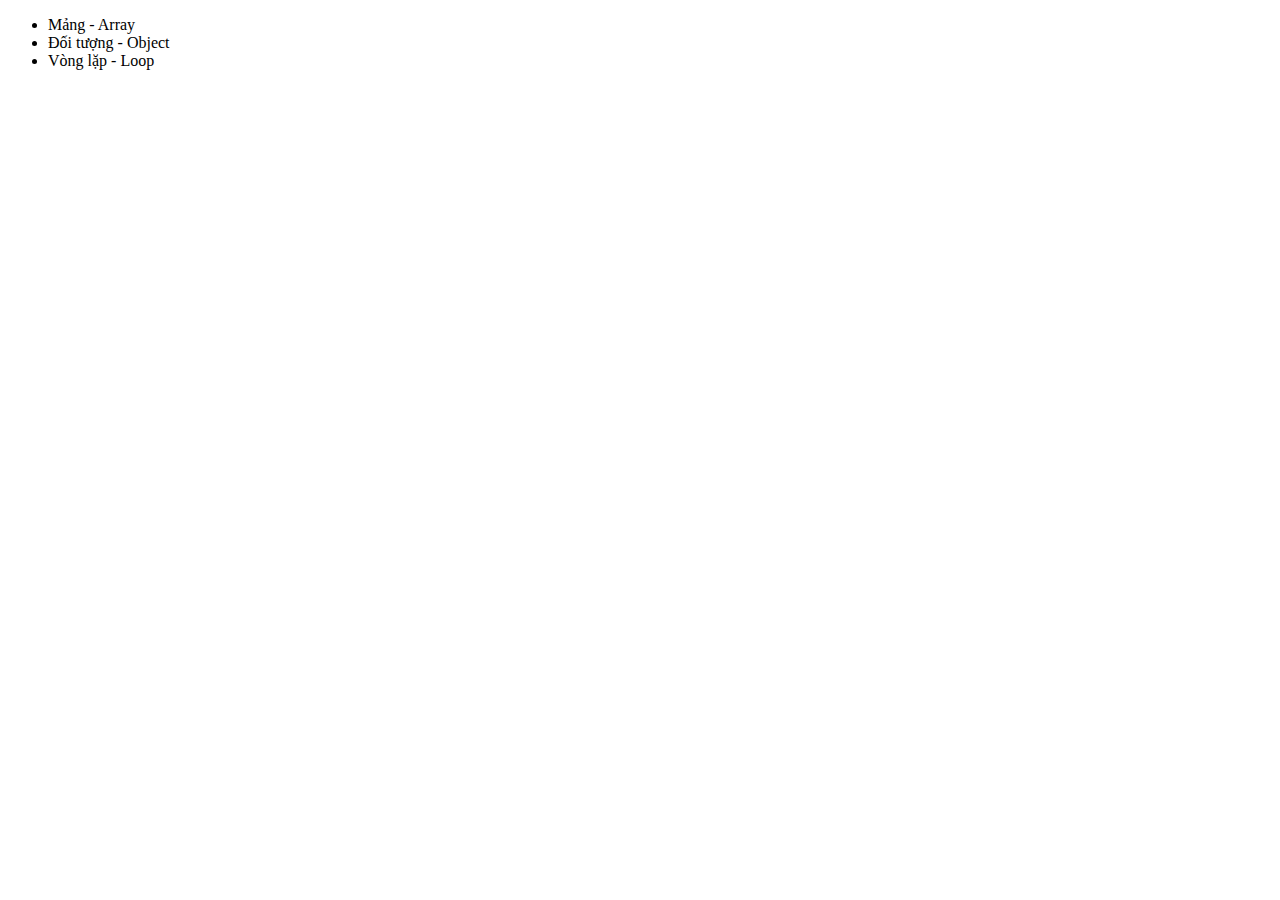
<file: buoi_2/index.html>
<!DOCTYPE html>
<html lang="en">
<head>
    <meta charset="UTF-8">
    <meta name="viewport" content="width=device-width, initial-scale=1.0">
    <title>Buổi 2</title>
</head>
<body>
    
    <ul>
        <li>Mảng - Array</li>
        <li>Đối tượng - Object</li>
        <li>Vòng lặp - Loop</li>
    </ul>

    <script src="./app.js"></script>
</body>
</html>
</file>
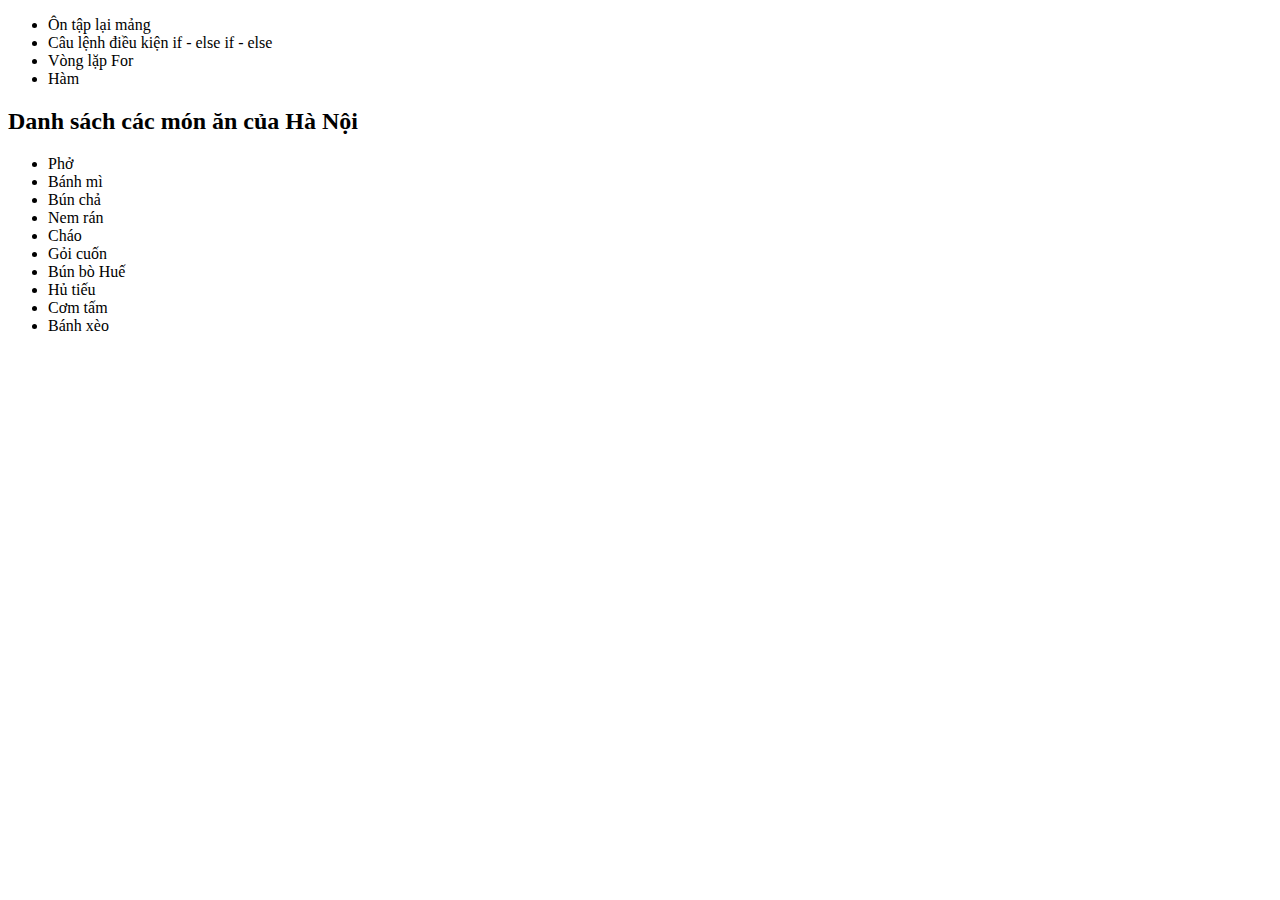
<file: buoi_3/index.html>
<!DOCTYPE html>
<html lang="en">
<head>
    <meta charset="UTF-8">
    <meta name="viewport" content="width=device-width, initial-scale=1.0">
    <title>Buổi 3</title>
</head>
<body>
    
    <ul>
        <li>Ôn tập lại mảng</li>
        <li>Câu lệnh điều kiện if - else if - else</li>
        <li>Vòng lặp For</li>
        <li>Hàm</li>
    </ul>

    <h2>Danh sách các món ăn của Hà Nội</h2>
    <ul class="food-list">
    </ul>


    <script src="./app.js"></script>
</body>
</html>
</file>
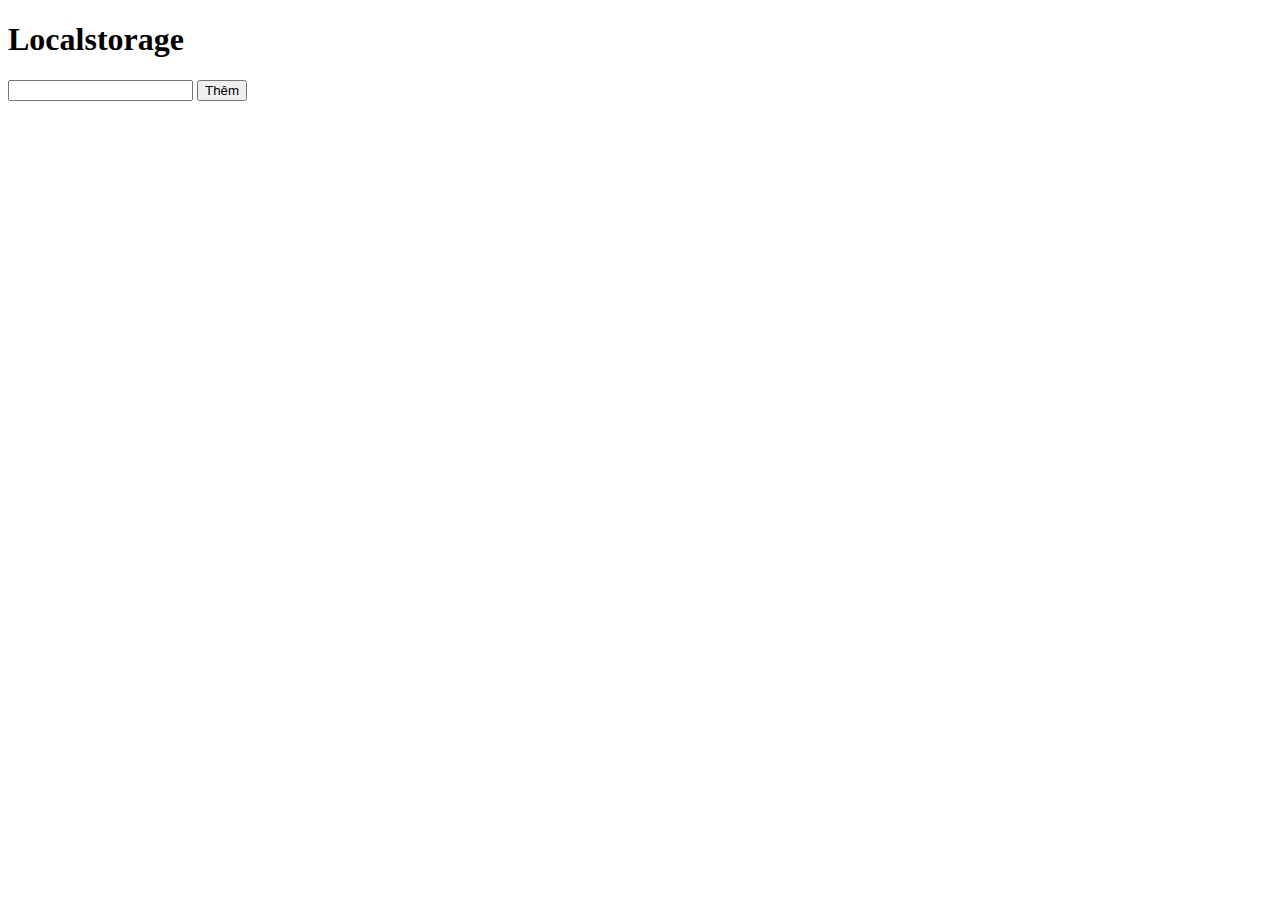
<file: buoi_4/index.html>
<!DOCTYPE html>
<html lang="en">
<head>
    <meta charset="UTF-8">
    <meta name="viewport" content="width=device-width, initial-scale=1.0">
    <title>Document</title>
</head>
<body>

    <h1>Localstorage</h1>

    <form>
        <input type="text" class="inputTodo">
        <button class="btn-add">Thêm</button>
    </form>

    <ul class="todo-list">
        
    </ul>

    
    <script src="./index.js"></script>
</body>
</html>
</file>
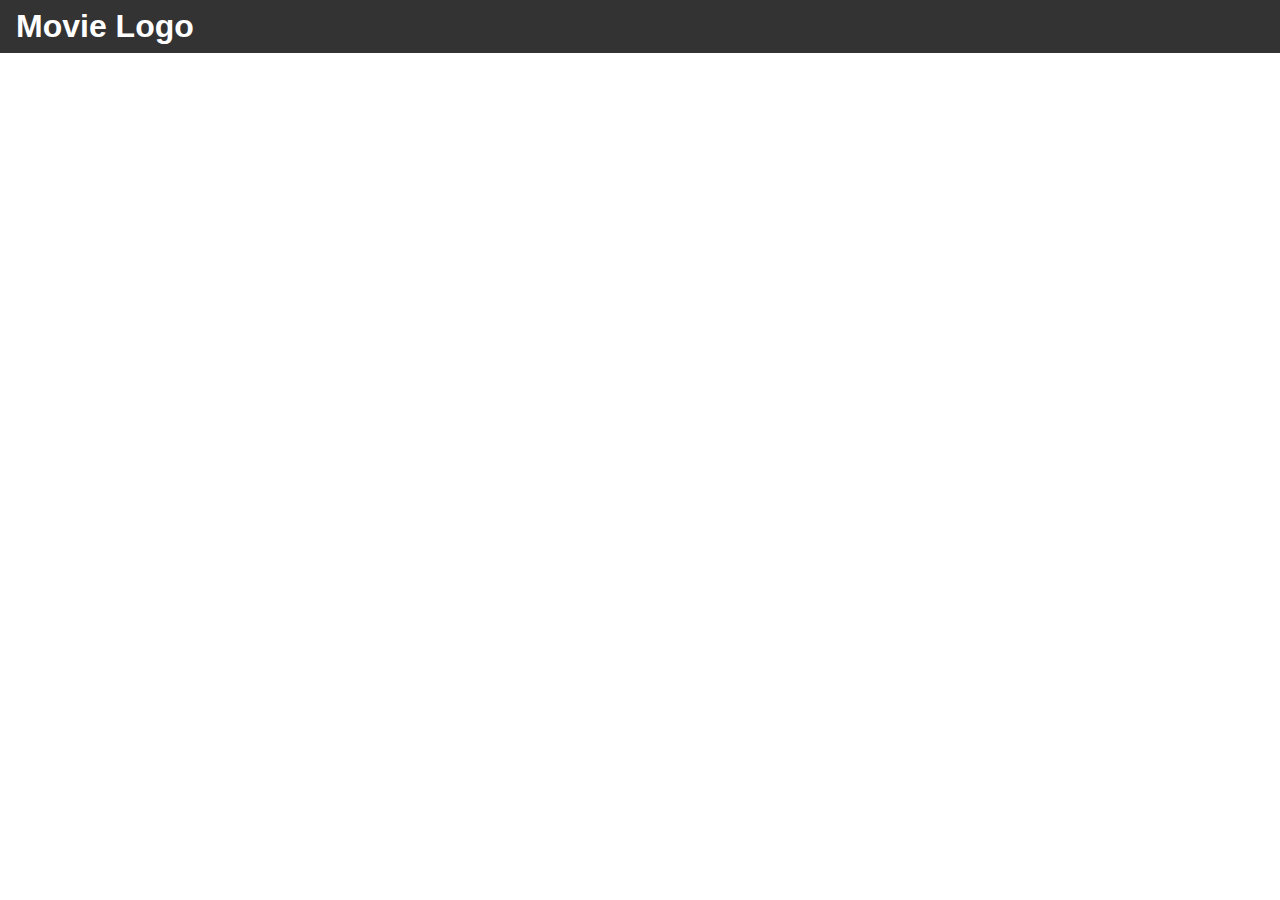
<file: buoi_6/index.html>
<!DOCTYPE html>
<html lang="en">
<head>
    <meta charset="UTF-8">
    <meta name="viewport" content="width=device-width, initial-scale=1.0">
    <title>B6</title>
    <link rel="stylesheet" href="./style.css">
</head>
<body>

    <!-- <ul>
        <li>Lập trình bất đồng bộ</li>
        <li>API (Call API để lấy data)</li>
    </ul> -->
    
    <!-- Header -->
    <header>
        <div class="logo">
            <h1>Movie Logo</h1>
        </div>
    </header>

    <!-- Banner -->
    <div class="banner">

    </div>

    <!-- Movie list -->
    <div class="movie-list"></div>

    <script src="./index.js"></script>
</body>
</html>
</file>
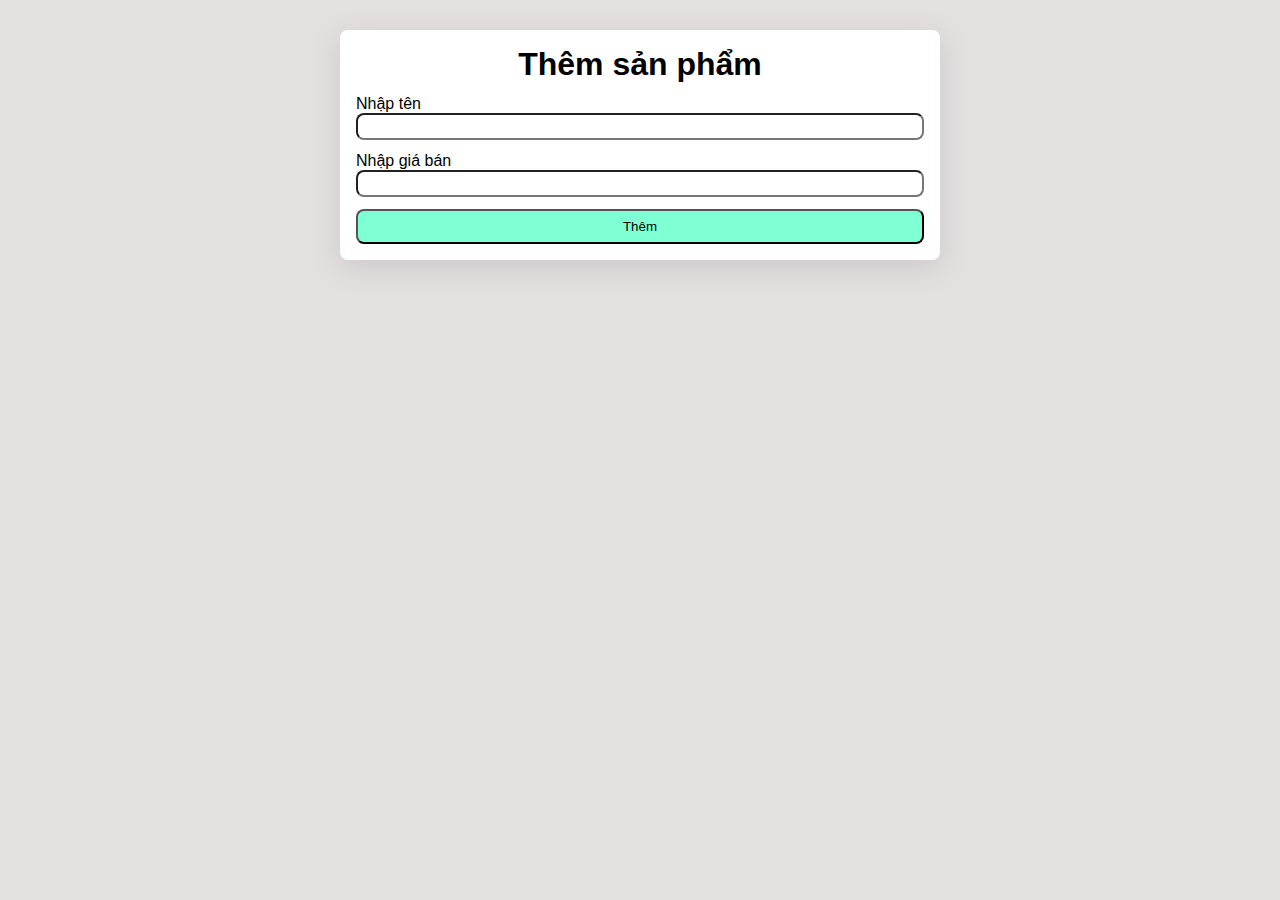
<file: buoi_9-CP2/index.html>
<!DOCTYPE html>
<html lang="en">
<head>
    <meta charset="UTF-8">
    <meta name="viewport" content="width=device-width, initial-scale=1.0">
    <title>Document</title>
    <link rel="stylesheet" href="./style.css">
</head>
<body>
    <div class="container">
        <div class="form-wrapper">
            <form action="" class="product-form">
                <h1>Thêm sản phẩm</h1>
                <div class="form-group">
                    <label for="">Nhập tên</label>
                    <input type="text" class="name">
                </div>
                <div class="form-group">
                    <label for="">Nhập giá bán</label>
                    <input type="number" class="price">
                </div>
                <div class="form-group">
                    <button type="submit">Thêm</button>
                </div>
            </form>
        </div>

        <div class="product-container">

        </div>
    </div>

    <script src="./app.js"></script>
</body>
</html>
</file>
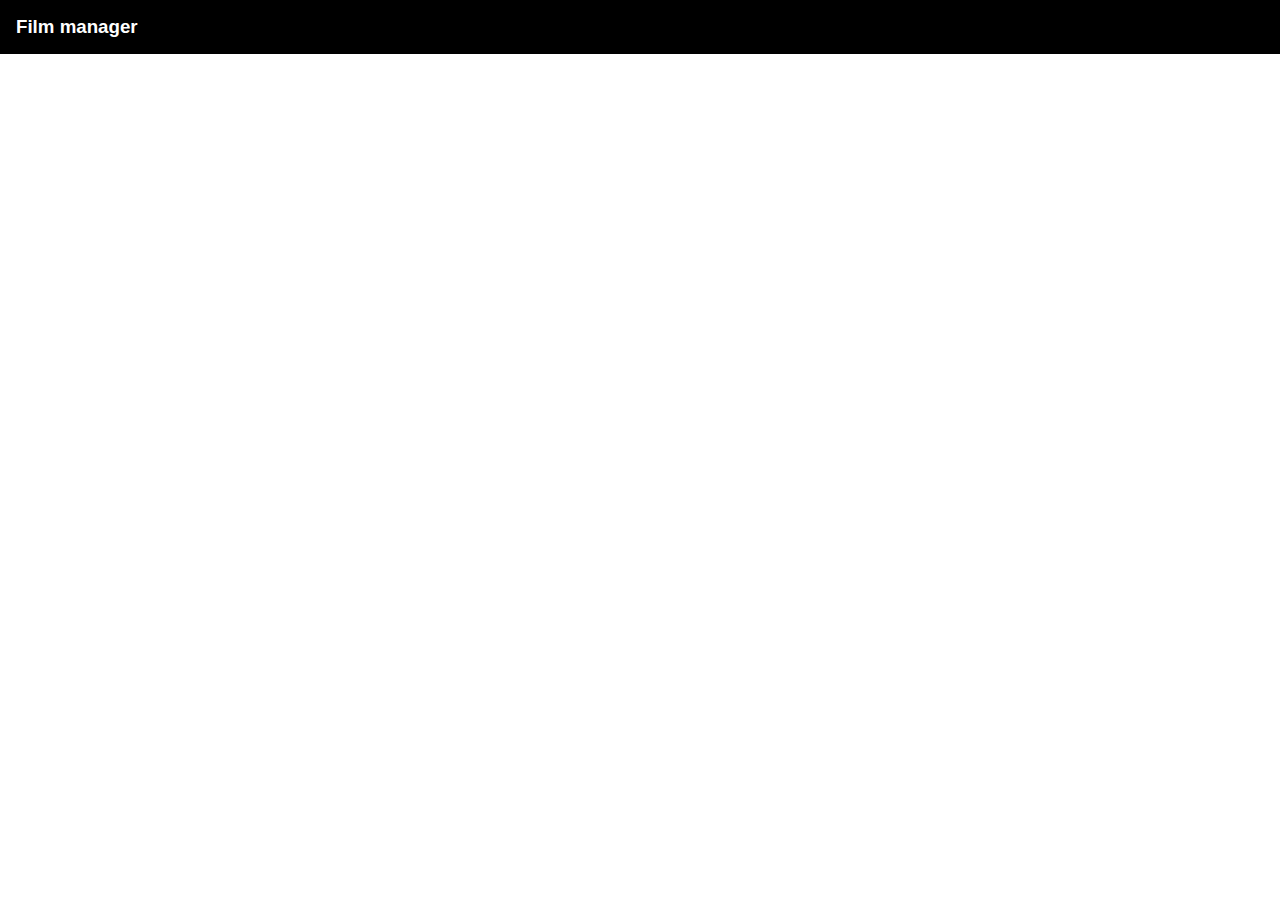
<file: Film_Mangager/index.html>
<!DOCTYPE html>
<html lang="en">
<head>
    <meta charset="UTF-8">
    <meta name="viewport" content="width=device-width, initial-scale=1.0">
    <title>Document</title>
    <link rel="stylesheet" href="./style.css">
</head>
<body>
    
    <header>
        <div class="logo"><h3>Film manager</h3></div>
    </header>

    <!-- Nơi để chứa danh sách phim -->
    <div class="film-container">
        
    </div>

    <script src="./index.js"></script>
</body>
</html>
</file>
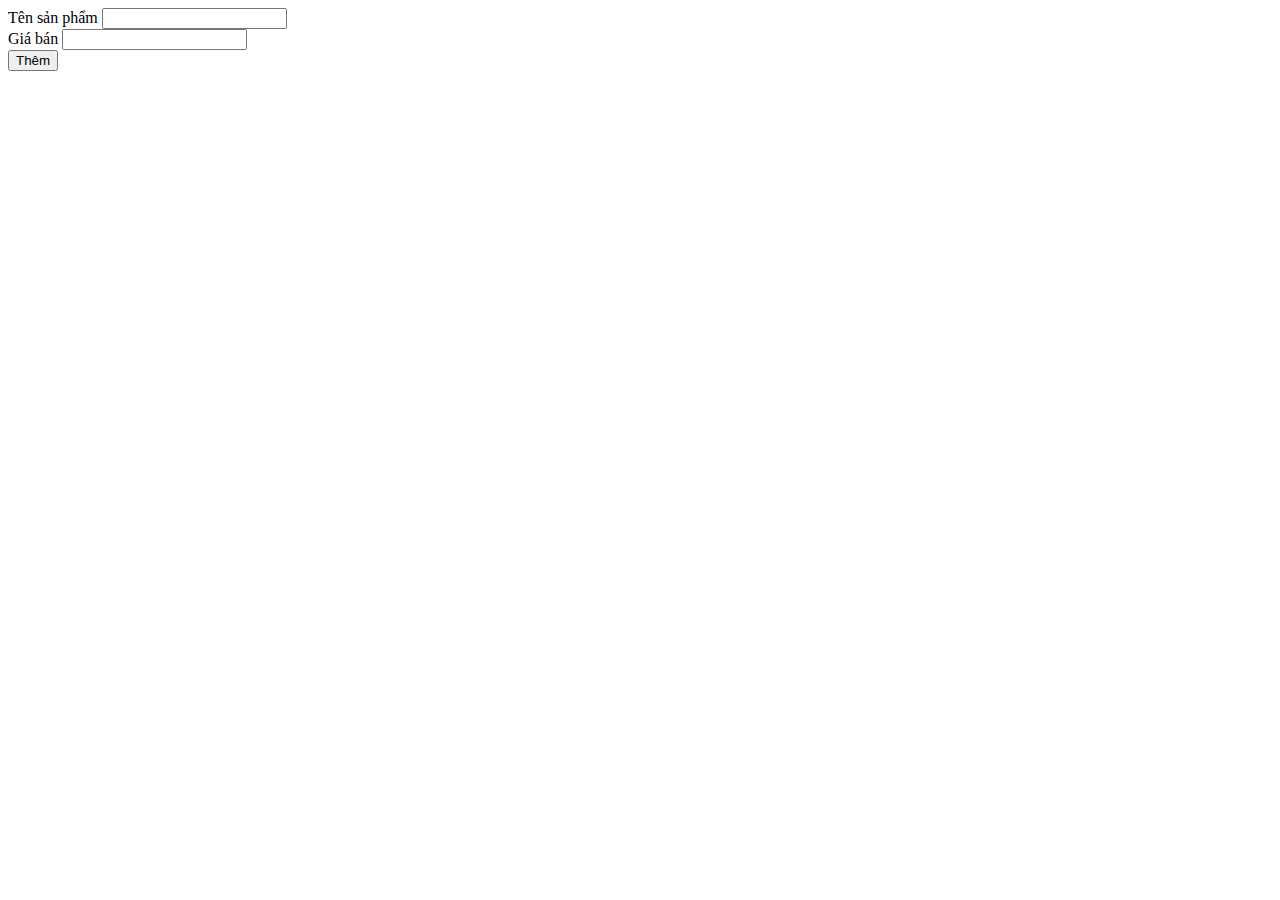
<file: on_tap/index.html>
<!DOCTYPE html>
<html lang="en">
<head>
    <meta charset="UTF-8">
    <meta name="viewport" content="width=device-width, initial-scale=1.0">
    <title>Document</title>
</head>
<body>

    <!-- Form thêm sản phẩm -->
    <div class="form-container">
        <form class="product-form">
            <div class="form-group">
                <label for="">Tên sản phẩm</label>
                <input type="text" class="product-name">
            </div>

            <div class="form-group">
                <label for="">Giá bán</label>
                <input type="text" class="product-price">
            </div>

            <div class="form-group">
                <!-- <input type="submit" value="Thêm"> -->
                <button type="submit">Thêm</button>
            </div>
        </form>
    </div>

    <!-- Vùng chứa danh sách sản phẩm -->
    <div class="product-container">
        
    </div>

    <iframe width="560" height="315" src="https://www.youtube.com/embed/3xBxceFN3_k?si=14skBjW9nAbVC3QB" title="YouTube video player" frameborder="0" allow="accelerometer; autoplay; clipboard-write; encrypted-media; gyroscope; picture-in-picture; web-share" referrerpolicy="strict-origin-when-cross-origin" allowfullscreen></iframe>
    

    <script src="./app.js"></script>
</body>
</html>
</file>
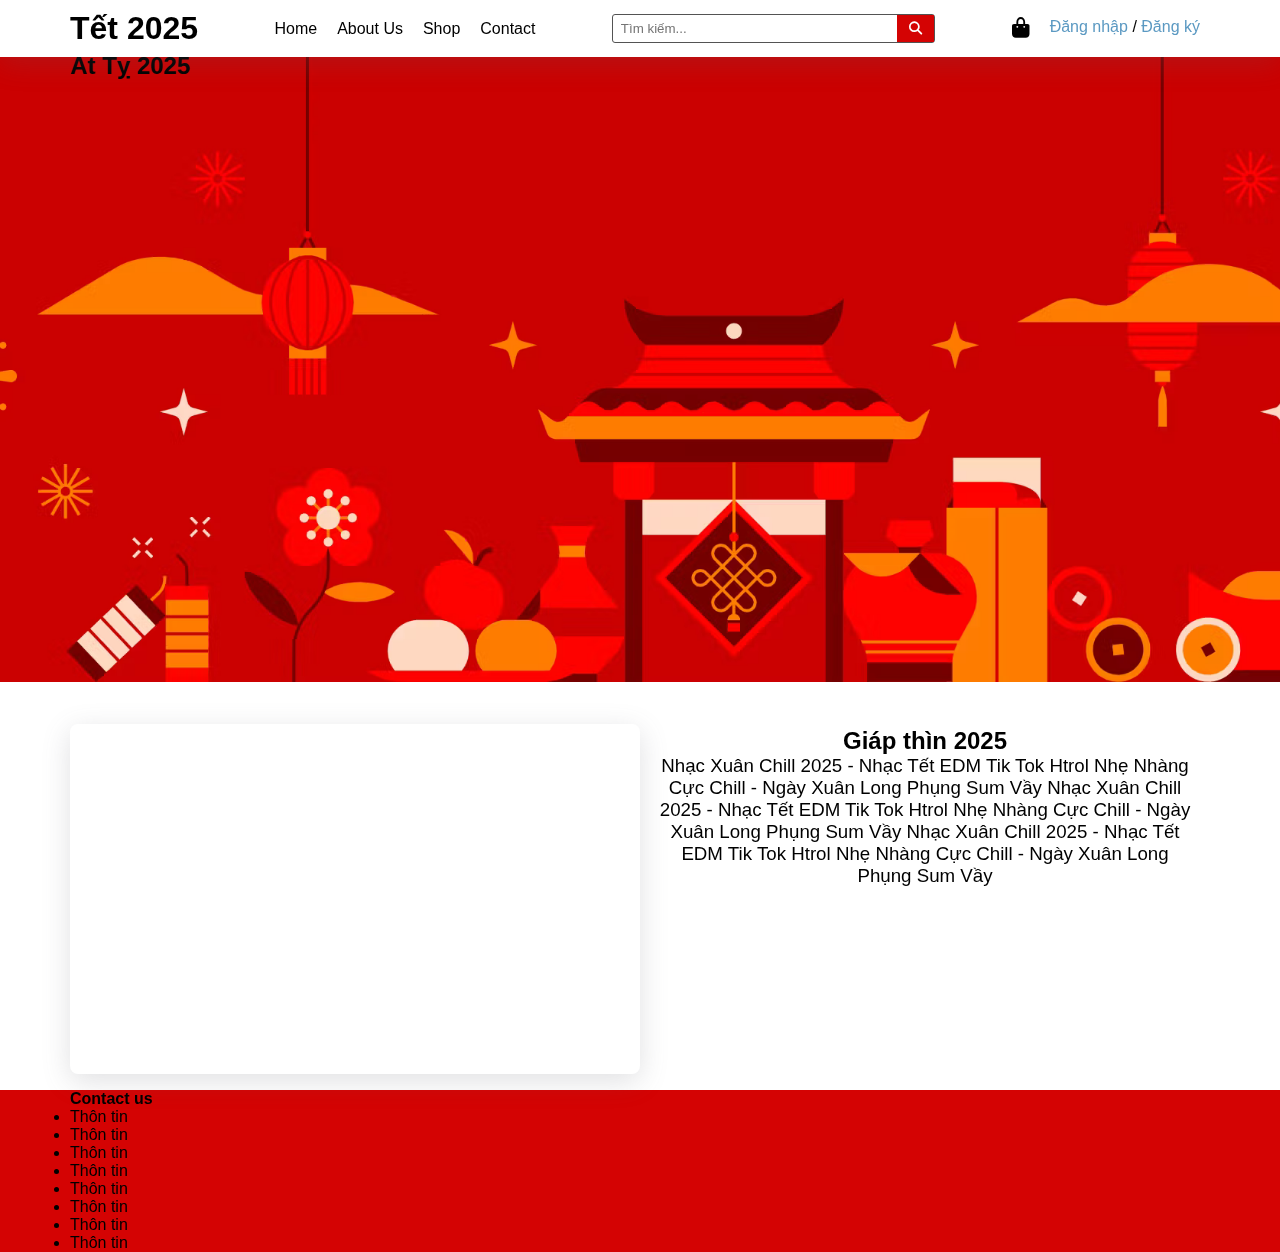
<file: Tet2025/index.html>
<!DOCTYPE html>
<html lang="en">

<head>
    <meta charset="UTF-8">
    <meta name="viewport" content="width=device-width, initial-scale=1.0">
    <title>Home</title>
    <!-- Fontawesome -->
    <link rel="stylesheet" href="https://cdnjs.cloudflare.com/ajax/libs/font-awesome/6.4.0/css/all.min.css">

    <link rel="icon" href="./src/images/logo.png">
    <link rel="stylesheet" href="./src/css/index.css">
    <link rel="stylesheet" href="./src/css/header.css">
    <link rel="stylesheet" href="./src/css/footer.css">
    <link rel="stylesheet" href="./src/css/home.css">

</head>

<body>

    <div class="page-wrapper">
        <!-- start header -->
        <header>
            <div class="container">
                <nav class="d-flex justify-between items-center">
                    <div class="logo">
                        <h1>Tết 2025</h1>
                    </div>

                    <ul class="menu d-flex items-center">
                        <li class="menu-item">
                            <a href="">home</a>
                        </li>
                        <li class="menu-item">
                            <a href="">About us</a>
                        </li>
                        <li class="menu-item">
                            <a href="">shop</a>
                        </li>
                        <li class="menu-item">
                            <a href="">contact</a>
                        </li>
                    </ul>

                    <div class="search-box">
                        <form action="">
                            <div class="form-group">
                                <input type="text" placeholder="Tìm kiếm...">
                                <button type="submit">
                                    <i class="fa-solid fa-magnifying-glass"></i>
                                </button>
                            </div>
                        </form>
                    </div>

                    <div class="author d-flex">
                        <div class="cart">
                            <i class="fa-solid fa-bag-shopping icon-header"></i>
                        </div>
                        <div class="user">
                            <a class="btn" href="">Đăng nhập</a>
                            <span>/</span>
                            <a class="btn" href="">Đăng ký</a>
                            <!-- <i class="fa-regular fa-user icon-header"></i> -->
                        </div>
                    </div>
                </nav>
            </div>
        </header>
        <!-- end header -->

        <!-- start main -->
        <main>
            <div class="slider">
                <div class="container">
                    <h2>Ất Tỵ 2025</h2>
                </div>
            </div>

            <div class="intro">
                <div class="container">
                    <div class="d-flex">
                        <div class="video">
                            <iframe src="https://www.youtube.com/embed/WFjAmnMT1hE"
                                title="Nhạc Xuân Chill 2025 - Nhạc Tết EDM Tik Tok Htrol Nhẹ Nhàng Cực Chill - Ngày Xuân Long Phụng Sum Vầy"
                                frameborder="0"
                                allow="accelerometer; autoplay; clipboard-write; encrypted-media; gyroscope; picture-in-picture; web-share"
                                allowfullscreen></iframe>
                        </div>
                        <div class="intro-text">
                            <h2>Giáp thìn 2025</h2>
                            <h3>
                                Nhạc Xuân Chill 2025 - Nhạc Tết EDM Tik Tok Htrol Nhẹ Nhàng Cực Chill - Ngày Xuân Long
                                Phụng Sum Vầy
                                Nhạc Xuân Chill 2025 - Nhạc Tết EDM Tik Tok Htrol Nhẹ Nhàng Cực Chill - Ngày Xuân Long
                                Phụng Sum Vầy
                                Nhạc Xuân Chill 2025 - Nhạc Tết EDM Tik Tok Htrol Nhẹ Nhàng Cực Chill - Ngày Xuân Long
                                Phụng Sum Vầy
                            </h3>
                        </div>
                    </div>
                </div>

            </div>

        </main>
        <!-- end main -->

        <!-- start footer -->
        <footer>
            <div class="container">
                <div class="d-flex justify-between items-center">
                    <div>
                        <h4>Contact us</h4>
                        <ul>
                            <li>Thôn tin</li>
                            <li>Thôn tin</li>
                            <li>Thôn tin</li>
                            <li>Thôn tin</li>
                            <li>Thôn tin</li>
                            <li>Thôn tin</li>
                            <li>Thôn tin</li>
                            <li>Thôn tin</li>
                        </ul>
                    </div>
                </div>
            </div>
        </footer>
        <!-- end footer -->
    </div>

</body>

</html>
</file>
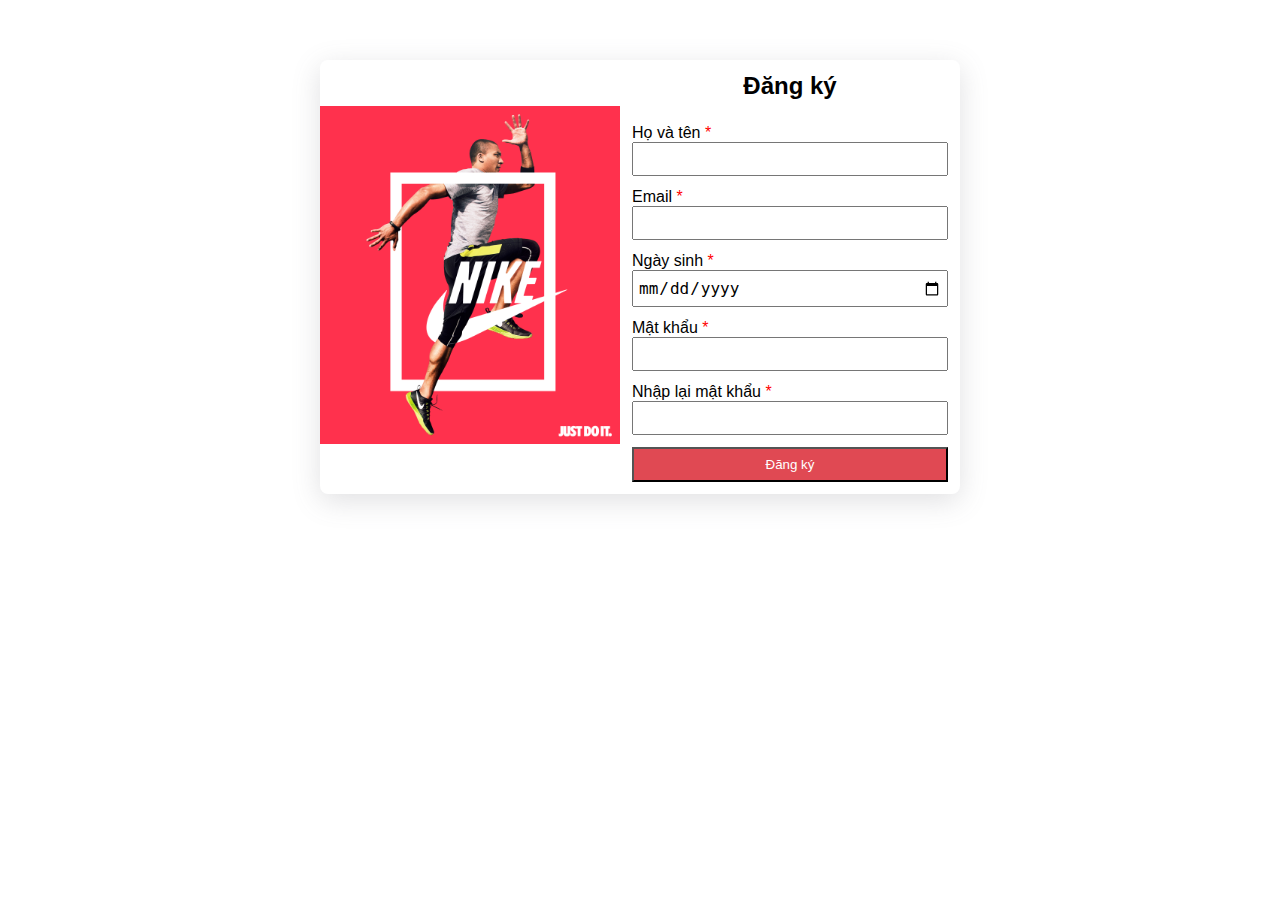
<file: Authentication/register.html>
<!DOCTYPE html>
<html lang="en">
<head>
    <meta charset="UTF-8">
    <meta name="viewport" content="width=device-width, initial-scale=1.0">
    <title>Đăng ký</title>
    <link rel="stylesheet" href="./css/style.css">
</head>
<body>

    <div class="auth-container">

        <!-- Chứa banner của trang Đăng ký -->
        <div class="banner">
            <img src="./img/nike-banner.png" alt="Banner Nike">
        </div>

        <!-- Chứa form của trang Đăng ký -->
        <div class="form">
            <h3 class="title">Đăng ký</h3>

            <form action="" id="register-form">
                <!-- Trường nhập fullname -->
                <div class="form-group">
                    <label for="">
                        Họ và tên <span class="red-star">*</span>
                    </label>
                    <input type="text" class="fullname">
                </div>

                <!-- Trường nhập email -->
                <div class="form-group">
                    <label for="">
                        Email <span class="red-star">*</span>
                    </label>
                    <input type="email" class="email">
                </div>

                <!-- Trường nhập ngày sinh -->
                <div class="form-group">
                    <label for="">
                        Ngày sinh <span class="red-star">*</span>
                    </label>
                    <input type="date" class="date-of-birth">
                </div>

                <!-- Trường nhập mật khẩu -->
                <div class="form-group">
                    <label for="">
                        Mật khẩu <span class="red-star">*</span>
                    </label>
                    <input type="password" class="password">
                </div>

                <!-- Trường nhập lại mật khẩu -->
                <div class="form-group">
                    <label for="">
                        Nhập lại mật khẩu <span class="red-star">*</span>
                    </label>
                    <input type="password" class="repeat-password">
                </div>

                <!-- Nút đăng ký -->
                <div class="form-group">
                    <button type="submit" class="btn-register">
                        Đăng ký
                    </button>
                </div>
            </form>
        </div>
    </div>

    <script src="./js/register.js"></script>
    
</body>
</html>
</file>
<file: buoi_6/style.css>
* {
    margin: 0;
    padding: 0;
    box-sizing: border-box;
}

body {
    font-family:'Gill Sans', 'Gill Sans MT', Calibri, 'Trebuchet MS', sans-serif;
}

header {
    background-color: rgba(0, 0, 0, .8);
    color: #fff;
    padding: 8px 16px;
}
.movie-list {
    display: flex;
    justify-content: center;
}
.movie-list .movie-item {
    width: 15%;
    margin: 8px;
    box-shadow: rgba(100, 100, 111, 0.2) 0px 7px 29px 0px;
    border-radius: 16px;
}
.movie-item .movie-name {
    font-size: 18px;
    padding: 8px 4px;
}
.movie-list .movie-item img{
    display: inline-block;
    width: 100%;
    border-radius: 16px 16px 0px 0px;
}
</file>
<file: buoi_9-CP2/style.css>
* {
    margin: 0;
    padding: 0;
    box-sizing: border-box;
}

body {
    background-color: rgb(229, 224, 224);
    font-family: Arial, Helvetica, sans-serif;
}

.container {
    max-width: 600px;
    margin: 0 auto;
}

.product-form {
    background-color: #fff;
    margin-top: 30px;
    padding: 16px;
    box-shadow: rgba(100, 100, 111, 0.2) 0px 7px 29px 0px;
    border-radius: 8px;
}

.product-form h1 {
    text-align: center;
}

.product-form .form-group {
    margin-top: 12px;
}

.product-form input {
    width: 100%;
    padding: 4px 8px;
    border-radius: 8px;
}

.product-form button {
    width: 100%;
    padding: 8px;
    border-radius: 8px;
    background-color: aquamarine;
}

.product-item {
    background-color: #fff;
    margin-top: 20px;
    padding: 8px;
    box-shadow: rgba(100, 100, 111, 0.2) 0px 7px 29px 0px;
    border-radius: 8px;
}
</file>
<file: Film_Mangager/style.css>
* {
    margin: 0;
    padding: 0;
    box-sizing: border-box;
}

body {
    font-family: Arial, Helvetica, sans-serif;
}

header {
    background-color: #000;
    color: #fff;
    padding: 16px;
}
</file>
<file: Tet2025/src/css/index.css>
/* Chứa nhứng style dùng chung, trang nào cũng cần import */
* {
    margin: 0;
    padding: 0;
    box-sizing: border-box;
}

.container {
    max-width: 1140px;
    margin: 0 auto;
}

body {
    font-family: 'Segoe UI', Tahoma, Geneva, Verdana, sans-serif;
}

main {
    margin-top: 52px;
}

/* flex-box */
/* BEM CSS */
/* TailwindCSS */
.d-flex {
    display: flex;
}

.justify-between {
    justify-content: space-between;
}

.items-center {
    align-items: center;
}
</file>
<file: Tet2025/src/css/header.css>
/* Chứa style của phần header */
header {
    box-shadow: rgba(100, 100, 111, 0.2) 0px 7px 29px 0px;
    padding: 10px 0px;
    background-color: #fff;
    position: fixed;
    top: 0px;
    left: 0;
    right: 0;
}

.menu {
    list-style: none;
}

.menu .menu-item a {
    padding: 8px 10px;
    text-decoration: none;
    color: #000;
    text-transform: capitalize;
}

.author>div {
    padding: 0px 10px;
}

.author .icon-header {
    font-size: 20px;
}

.search-box {
    border: 1px solid #535353;
    border-radius: 3px;
}

.search-box input {
    min-width: 280px;
    padding: 4px 8px;
    border: none;
}

.author .btn {
    text-decoration: none;
    color: #5B99C2;
}

.search-box button {
    color: #fff;
    padding: 6px 12px;
    border: none;
    background-color: rgb(212, 3, 3);
}
</file>
<file: Tet2025/src/css/footer.css>
/* Chứa style của phần footer */
footer {
  background-color: rgb(212, 3, 3);
}
</file>
<file: Tet2025/src/css/home.css>
main .slider {
    width: 100%;
    height: 70vh;
    background-image: url("../images/banner-2.png");
    background-repeat: no-repeat;
    background-size: cover;
}

main .intro {
    margin-top: 30px;
}

main .intro .video {
    width: 50%;
}

main .intro .intro-text {
    width: 50%;
    padding: 15px;
    font-weight: 300;
    text-align: center;
}

.intro .intro-text h3 {
    font-weight: 300;
}

.intro .video iframe {
    width: 100%;
    height: 350px;
    border-radius: 8px;
    box-shadow: rgba(100, 100, 111, 0.2) 0px 7px 29px 0px;
    margin: 12px 0px;
}
</file>
<file: Authentication/css/style.css>
* {
    padding: 0;
    margin: 0;
    box-sizing: border-box;
}

body {
    font-family: Arial, Helvetica, sans-serif;
}

.auth-container {
    max-width: 680px;
    position: absolute;
    left: 50%;
    transform: translateX(-50%);
    border-radius: 8px;
    display: flex;
    justify-content: center;
    align-items: center;
    margin-top: 60px;
    box-shadow: rgba(100, 100, 111, 0.2) 0px 7px 29px 0px;
}

.auth-container .banner img {
    width: 300px;
}

.auth-container .form-group input {
    width: 100%;
    padding: 6px 4px;
    font-size: 16px;
}

.red-star {
    color: red;
}

.auth-container .form {
    padding: 12px;
}

.form .title {
    text-align: center;
    font-size: 24px;
    margin-bottom: 24px;
}

.form-group {
    margin-top: 12px;
}

.btn-register {
    background-color: rgb(224, 73, 83);
    color: #fff;
    padding: 8px;
    display: block;
    width: 100%;
}
</file>
